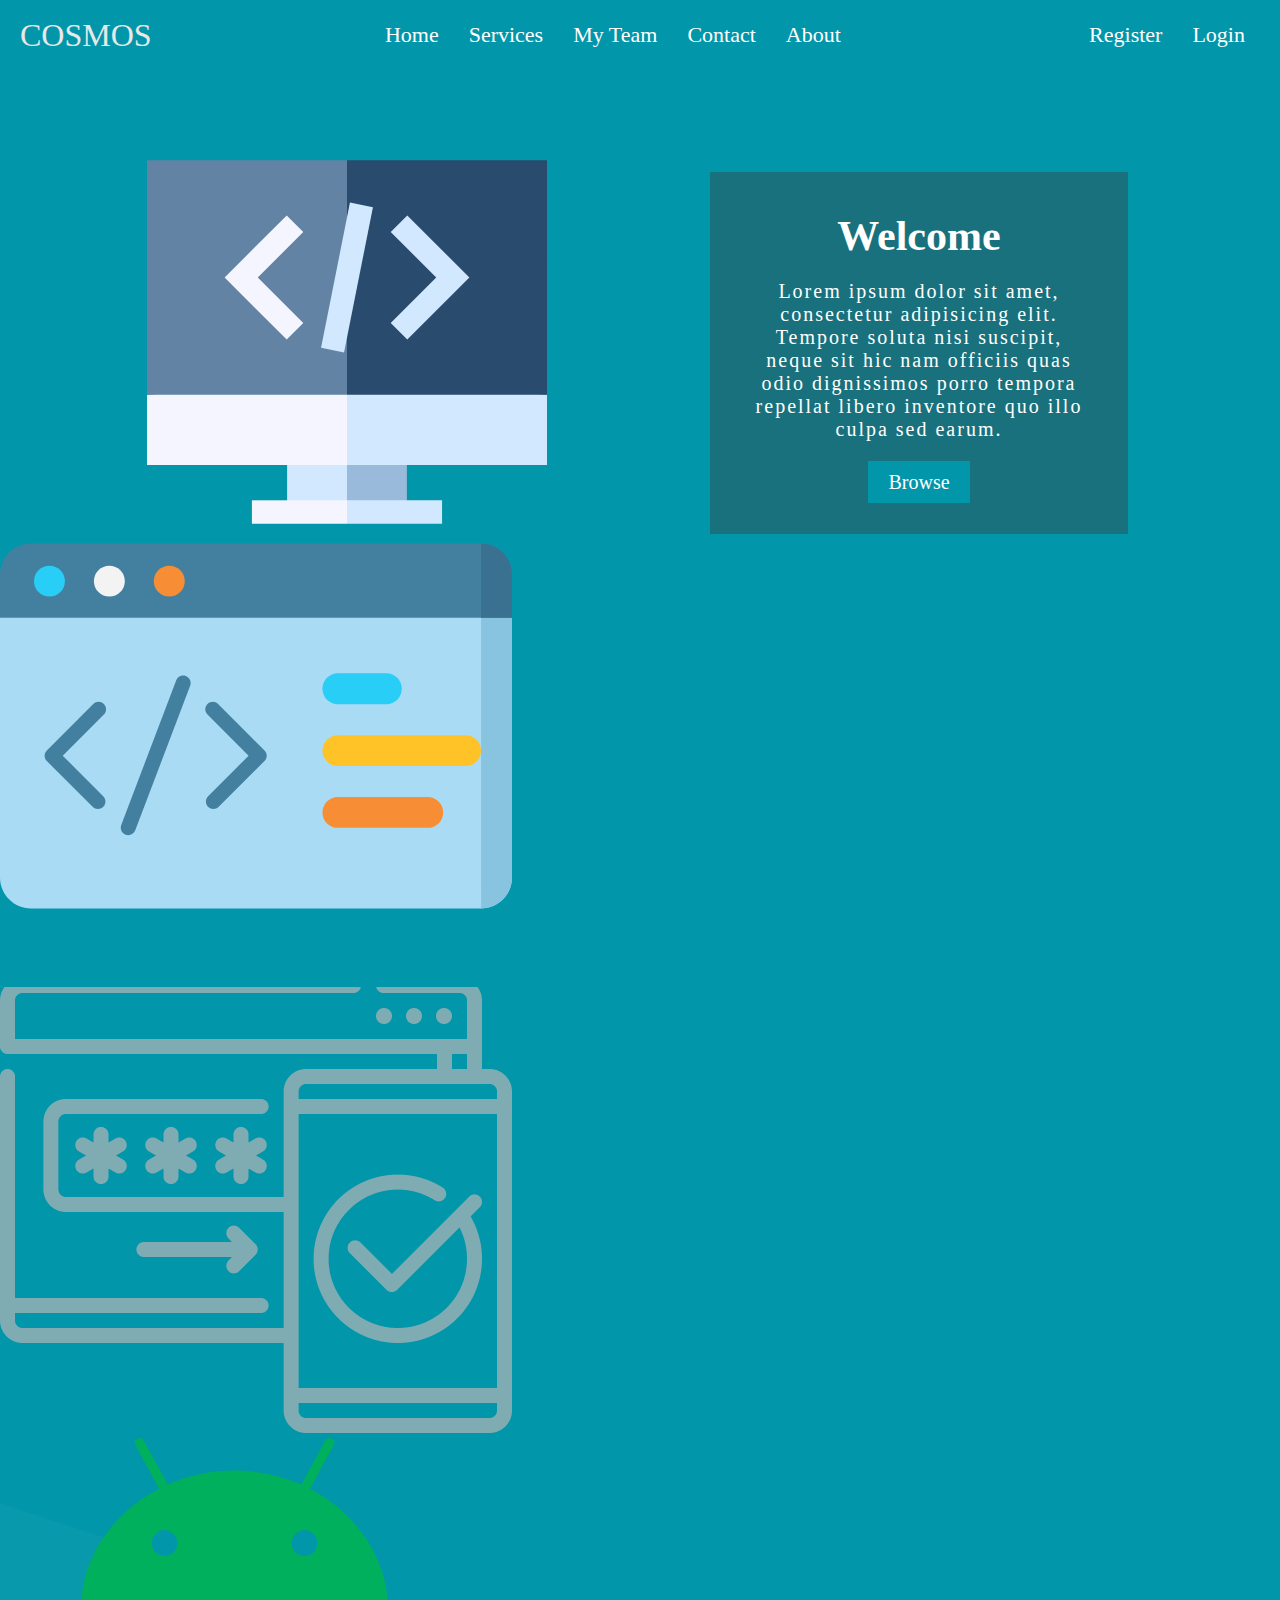
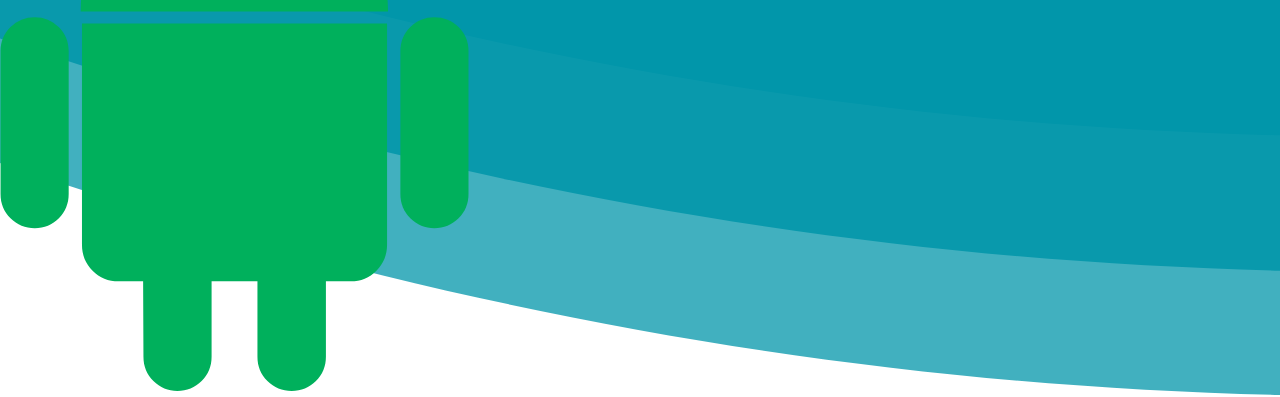
<file: template_2_new/index.html>
<!DOCTYPE html>
<html lang="en">
<head>
    <meta charset="UTF-8">
    <meta name="viewport" content="width=device-width, initial-scale=1.0">
    <title>Index</title>
    <link rel="stylesheet" href="Style.css">
</head>
<body>
    <nav>
        <div class="nav-header">
            <a href="#" class="logo">COSMOS</a>
        </div>
        <ul>
            <li>
                <a href="#">Home</a>
            </li>
            <li>
                <a href="#">Services</a>
            </li>
            <li>
                <a href="#">My Team</a>
            </li>
            <li>
                <a href="#">Contact</a>
            </li>
            <li>
                <a href="#">About</a>
            </li>
        </ul>
        <ul>
            <li>
                <a href="#">Register</a>
            </li>
            <li id="login">
                <a href="#">Login</a>
            </li>
        </ul>
    </nav>
    <section id="Section1">
        <div class="container">
            <div class="row">
                <div class="col-md">
                    <img src="img/code.svg" class="image">
                </div>
                <div class="col-md right">
                    <div class="card">
                        <div class="card-body">
                            <h2>Welcome</h2>
                            <p>
                                Lorem ipsum dolor sit amet, consectetur adipisicing elit. Tempore soluta nisi suscipit, neque sit hic nam officiis quas odio dignissimos porro tempora repellat libero inventore quo illo culpa sed earum.
                            </p>
                            <a href="#" class="btn">Browse</a>
                        </div>
                    </div>
                </div>
            </div>
        </div>
    </section>
    <section id="Section2">
        <div class="container">
            <div class="col-md">
                <div class="card">
                    <div class="card-image">
                        <img src="img/Webapp.svg" class="img-card">
                    </div>
                    <div class="card-body">

                    </div>
                </div>
            </div>
            <div class="col-md">
                <div class="card">
                    <div class="card-image">
                        <img src="img/MobileFriendly.png" class="img-card">
                    </div>
                    <div class="card-body">
                        
                    </div>
                </div>
            </div>
            <div class="col-md">
                <div class="card">
                    <div class="card-image">
                        <img src="img/Android.svg" class="img-card">
                    </div>
                    <div class="card-body">
                        
                    </div>
                </div>
            </div>
        </div>
    </section>
</body>
</html>
</file>
<file: template_2_new/Style.css>
*{
    margin: 0;
    padding: 0;
    font-family: Roboto;
    font-size: 20px;
}
html{
    background: url('img/Background.svg') no-repeat;
    background-size: cover;
}
nav{
    width:100%;
    height: 70px;
    align-items: center;
    display: flex;
    justify-content: space-between;
}

nav .nav-header{
    padding: 10px 20px;
}

nav .nav-header a{
    
    font-family: 'Monotype Corsiva';
    font-size: 32px;
    text-decoration: none;
    color: #e8e8e8;
}

nav ul{
    list-style:  none;
    display: flex;
    justify-content: space-evenly;  
    padding: 10px 20px;
}
nav ul li{
    padding: 0px 15px;
}

nav ul li a{
    text-decoration: none;
    font-family: Roboto;
    font-size: 22px;
    font-weight: medium;
    color: #fff;
}

#Section1{
    max-height: 20rem;
    padding: 0px 20px;
}

#Section1 .container{
    padding: 5% 5%;
}

#Section1 .container .row{
    display: grid;
    grid-template-columns: 1fr 1fr;
}

#Section1 .container .row .col-md{
    padding: 10px 15px;
}

#Section1 .container .row .col-md .image{
    height: 400px;
    width: 500px;
    margin: 0px;
}

#Section1 .container .row .right{
    padding: 10px 20px;
}

#Section1 .container .row .col-md .card{
    padding: 30px 50px;
}

#Section1 .container .row .col-md .card .card-body{
    padding: 40px;
    background: rgba(59, 57, 57, 0.4);
    color: #fff;
    text-align: center;
}

#Section1 .container .row .col-md .card .card-body h2{
    font-family: Roboto;
    font-size: 42px;
    padding-bottom: 20px;
}

#Section1 .container .row .col-md .card .card-body p{
    font-family: 22px;
    letter-spacing: 2px;
    margin-bottom: 30px;
}

#Section1 .container .row .col-md .card .card-body a{
    color:#fff;
    text-decoration: none;
    background: #0196AA;
    padding: 10px 20px;
}
</file>
